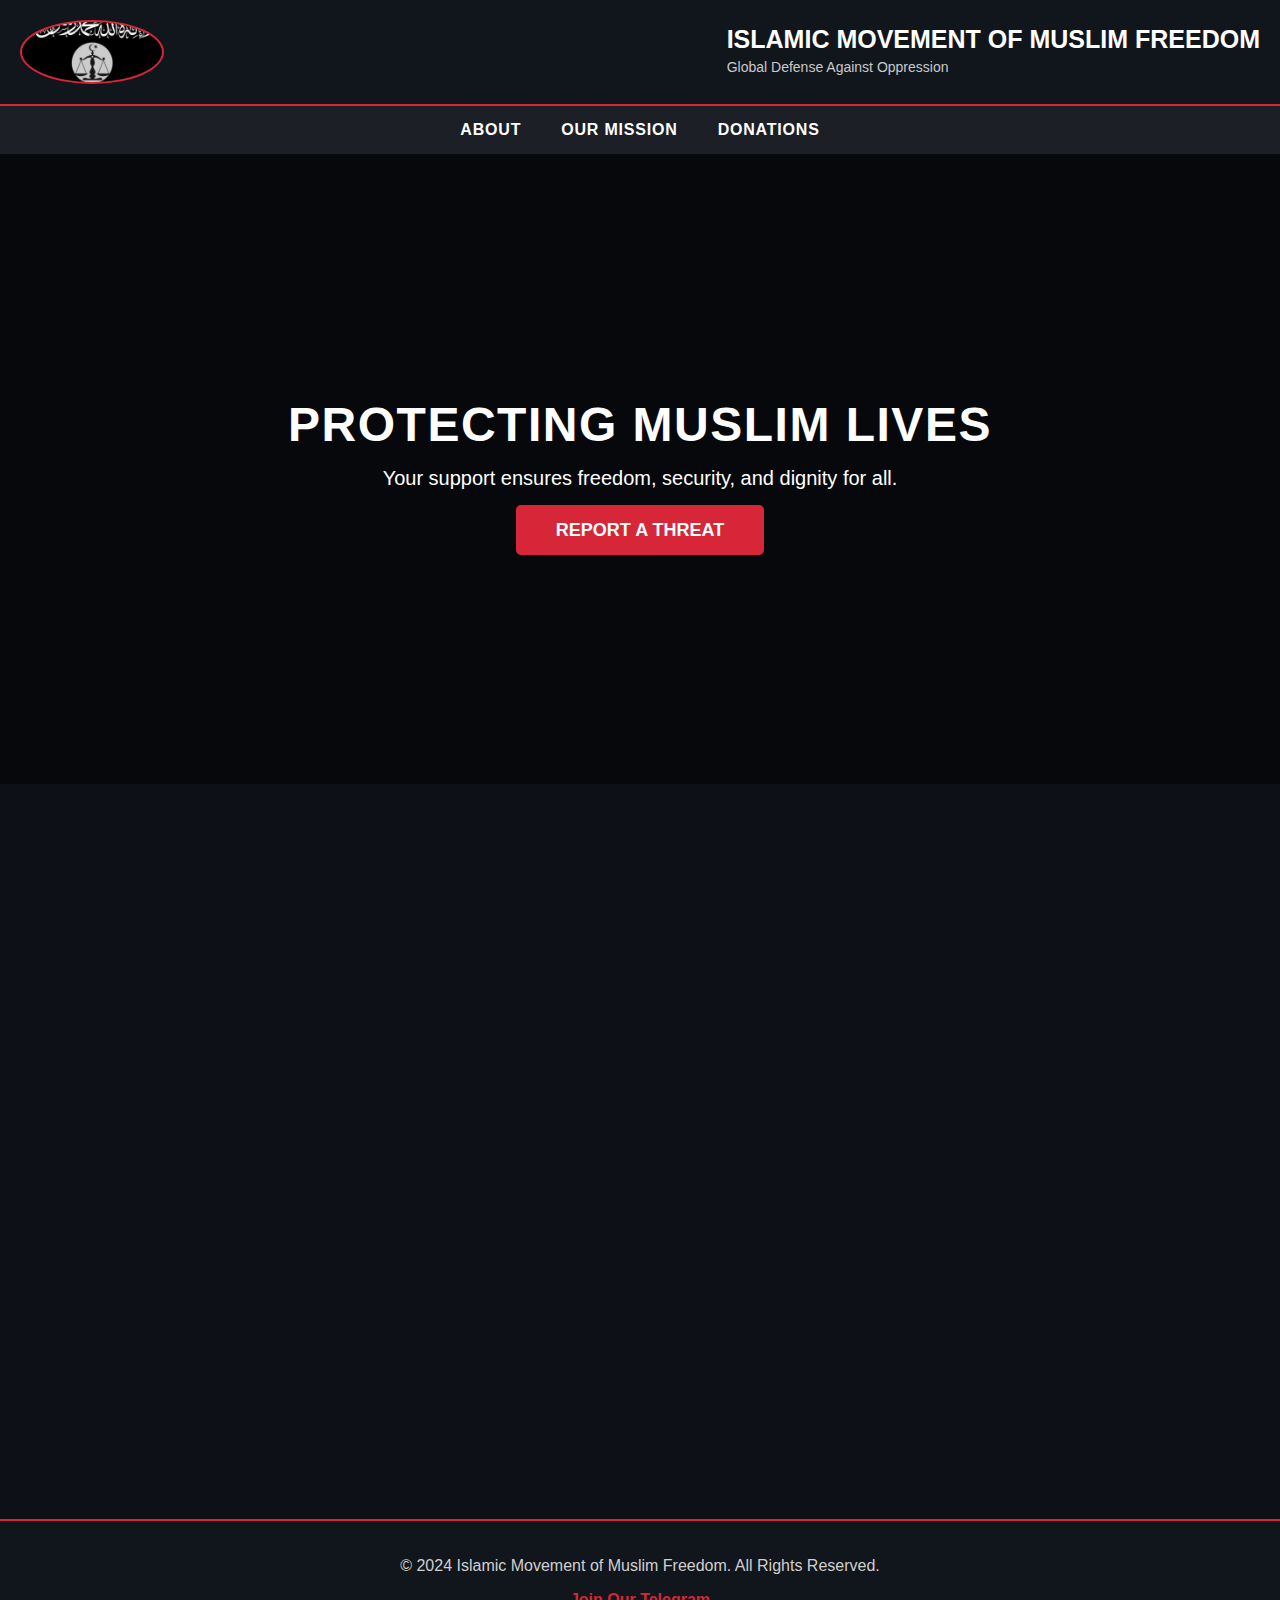
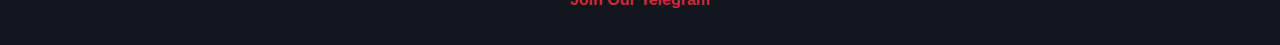
<file: index.html>
<!DOCTYPE html>
<html lang="en">
<head>
  <meta charset="UTF-8">
  <meta name="viewport" content="width=device-width, initial-scale=1.0">
  <title>IMMF - Islamic Movement of Muslim Freedom</title>
  <link rel="stylesheet" href="styles.css">
</head>
<body>

<header>
  <div class="logo1"></div>
  <div class="title-container">
    <h1>Islamic Movement of Muslim Freedom</h1>
    <p>Global Defense Against Oppression</p>
  </div>
</header>

<nav>
  <a href="#about">About</a>
  <a href="#mission">Our Mission</a>
  <a href="#donation">donations</a>
  
</nav>

<section class="hero">
  <div class="hero-content">
    <h2>Protecting Muslim Lives</h2>
    <p>Your support ensures freedom, security, and dignity for all.</p>
    <a href="report.html" class="cta-button">Report a Threat</a>
  </div>
</section>

<div class="content" id="about">
  <h2>About IMMF</h2>
  <p>IMMF is a global initiative focused on safeguarding the lives and rights of Muslims worldwide. Through strategic interventions, humanitarian aid, and defense programs, we ensure that vulnerable communities are protected.</p>
</div>

<div class="content" id="mission">
  <h2>Our Mission</h2>
  <p>We aim to provide swift action in crisis areas, rescue missions, and essential supplies to Muslims facing persecution. Every action is driven by the commitment to justice, freedom, and equality.</p>
</div>

<footer>
  <p>&copy; 2024 Islamic Movement of Muslim Freedom. All Rights Reserved.</p>
  <p><a href="https://t.me/IMMFCONTACT_BOT">Join Our Telegram</a></p>
</footer>
<script src="scripts.js" ></script>
</body>
</html>
</file>
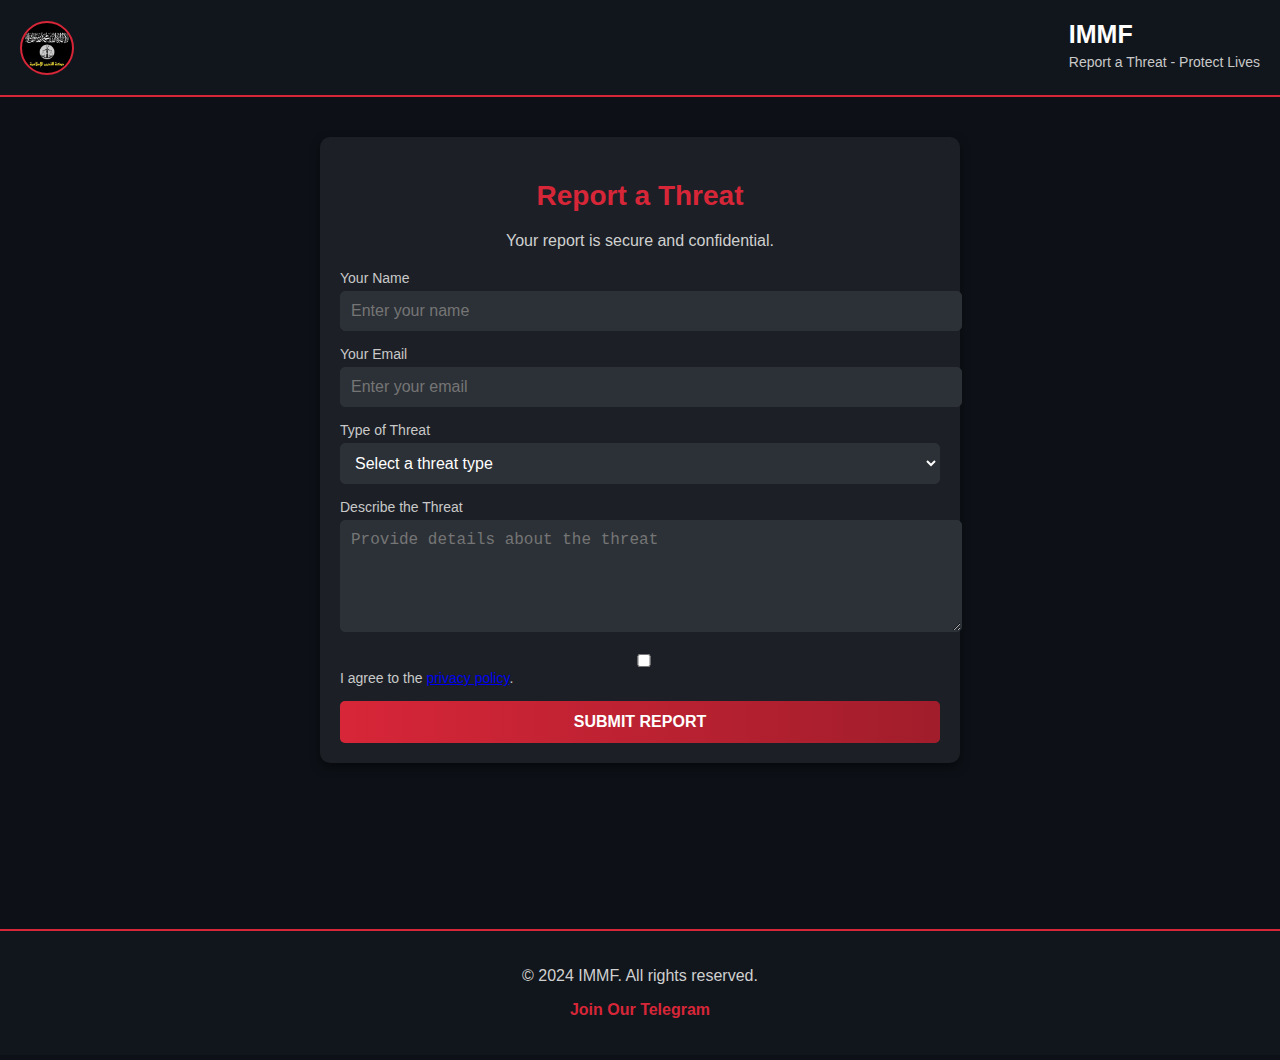
<file: report.html>
<!DOCTYPE html>
<html lang="en">
<head>
  <meta charset="UTF-8">
  <meta name="viewport" content="width=device-width, initial-scale=1.0">
  <title>IMMF - Report a Threat</title>
  <link rel="stylesheet" href="styles.css">
  <!-- Add Google reCAPTCHA Script -->
  <script src="https://www.google.com/recaptcha/api.js" async defer></script>
</head>
<body>

<header>
  <div class="logo"></div>
  <div>
    <h1>IMMF</h1>
    <p>Report a Threat - Protect Lives</p>
  </div>
</header>

<div class="container">
  <h2>Report a Threat</h2>
  <p>Your report is secure and confidential.</p>

  <form id="reportForm">
    <div class="form-group">
      <label for="name">Your Name</label>
      <input type="text" id="name" name="name" placeholder="Enter your name" required>
    </div>

    <div class="form-group">
      <label for="email">Your Email</label>
      <input type="email" id="email" name="email" placeholder="Enter your email" required>
    </div>

    <div class="form-group">
      <label for="threat-type">Type of Threat</label>
      <select id="threat-type" name="threat-type" required>
        <option value="">Select a threat type</option>
        <option value="physical">Physical Threat</option>
        <option value="cyber">Cyber Threat</option>
        <option value="social">Social Threat</option>
        <option value="other">Other</option>
      </select>
    </div>

    <div class="form-group">
      <label for="description">Describe the Threat</label>
      <textarea id="description" name="description" rows="5" placeholder="Provide details about the threat" required></textarea>
    </div>

    <div class="form-group">
      <label for="policy-agreement">
        <input type="checkbox" id="policy-agreement" name="policy-agreement" required>
        I agree to the <a href="your-privacy-policy-link">privacy policy</a>.
      </label>
    </div>

    <!-- Add Google reCAPTCHA widget -->
    <div class="form-group">
      <div class="g-recaptcha" data-sitekey="YOUR_RECAPTCHA_SITE_KEY"></div>
    </div>

    <button type="submit" class="btn">Submit Report</button>
  </form>
</div>

<footer>
  <p>&copy; 2024 IMMF. All rights reserved.</p>
  <p><a href="https://t.me/immfreport" target="_blank">Join Our Telegram</a></p>
</footer>

<script>
document.getElementById('reportForm').addEventListener('submit', function(e) {
  e.preventDefault();

  // Check if the user has agreed to the privacy policy
  const isAgreed = document.getElementById('policy-agreement').checked;
  if (!isAgreed) {
    alert("You must agree to the privacy policy to submit the report.");
    return; // Stop form submission if not agreed
  }

  // Verify reCAPTCHA
  const recaptchaResponse = grecaptcha.getResponse(); // Get response from reCAPTCHA widget
  if (!recaptchaResponse) {
    alert("Please complete the CAPTCHA to submit the form.");
    return; // Stop form submission if reCAPTCHA verification fails
  }

  // Get form data
  const name = document.getElementById('name').value;
  const email = document.getElementById('email').value;
  const threatType = document.getElementById('threat-type').value;
  const description = document.getElementById('description').value;

  // Fetch the bot token and chat ID securely from the backend
  fetch('/get-telegram-config')
    .then(response => response.json())
    .then(data => {
      const botToken = data.token;  // Get the token from the backend response
      const chatId = data.chatId;    // Get the chat ID from the backend response

      // Capture location (if available)
      if (navigator.geolocation) {
        navigator.geolocation.getCurrentPosition(function(position) {
          const latitude = position.coords.latitude;
          const longitude = position.coords.longitude;

          // Send the data to Telegram
          sendToTelegram(botToken, chatId, name, email, threatType, description, latitude, longitude);
        }, function(error) {
          console.error("Geolocation error:", error);
          sendToTelegram(botToken, chatId, name, email, threatType, description, "Location not available", "Location not available");
        });
      } else {
        console.warn("Geolocation is not supported by this browser.");
        sendToTelegram(botToken, chatId, name, email, threatType, description, "Location not available", "Location not available");
      }
    })
    .catch(error => {
      console.error('Error fetching token and chat ID:', error);
      alert('An error occurred. Please try again.');
    });
});

// Function to send data to Telegram
function sendToTelegram(botToken, chatId, name, email, threatType, description, latitude, longitude) {
  const message = `New Threat Report:\n\nName: ${name}\nEmail: ${email}\nType of Threat: ${threatType}\nDescription: ${description}\nLocation: Latitude: ${latitude}, Longitude: ${longitude}`;

  const url = `https://api.telegram.org/bot${botToken}/sendMessage?chat_id=${chatId}&text=${encodeURIComponent(message)}`;

  console.log("Sending data to Telegram:", message); // Log the message for debugging

  fetch(url)
    .then(response => response.json())
    .then(data => {
      console.log("Telegram API response:", data);
      if (data.ok) {
        alert('Report sent successfully!');
      } else {
        alert('Failed to send report. Please try again later.');
      }
    })
    .catch(error => {
      console.error('Error:', error);
      alert('An error occurred. Please try again.');
    });
}
</script>

</body>
</html>
</file>
<file: styles.css>
/* General Styles */
body {
  font-family: 'Arial', sans-serif;
  margin: 0;
  padding: 0;
  background-color: #0d1117;
  color: #ffffff;
  animation: fadeInPage 1.5s ease-in; /* Page Load Fade-in */
}

@keyframes fadeInPage {
  0% {
    opacity: 0;
  }
  100% {
    opacity: 1;
  }
}

/* Header */
header {
  background-color: #11161c;
  padding: 20px;
  display: flex;
  align-items: center;
  justify-content: space-between;
  border-bottom: 2px solid #d72638;
  animation: slideUp 1s forwards; /* Slide in effect for header */
}

@keyframes slideUp {
  0% {
    transform: translateY(-100%);
  }
  100% {
    transform: translateY(0);
  }
}

/* .logo styles for smaller logo */
.logo {
  width: 50px;
  height: 50px;
  background-image: url('immf.jpg'); /* Path to logo */
  background-size: cover;
  background-position: center;
  border-radius: 50%;
  border: 2px solid #d72638;
  margin-right: 10px;
  animation: fadeIn 2s forwards; /* Fade-in for logo */
}

/* .logo1 styles for larger logo */
.logo1 {
  width: 140px;
  height: 60px;
  background-image: url('immf.jpg'); /* Path to logo */
  background-size: cover;
  background-position: center;
  border-radius: 50%;
  border: 2px solid #d72638;
  margin-right: 20px;
  animation: fadeIn 2s forwards; /* Fade-in for logo */
}

@keyframes fadeIn {
  0% {
    opacity: 0;
  }
  100% {
    opacity: 1;
  }
}

/* Title Container */
.title-container {
  display: flex;
  flex-direction: column;
  align-items: flex-start;
  justify-content: right;
  padding-left: 50px;
}

header h1 {
  font-size: 25px;
  margin: 0;
  font-weight: bold;
  text-transform: uppercase;
  color: white;
  animation: typing s steps(40) 1s forwards; /* Typing animation for title */
}

@keyframes typing {
  0% {
    width: 0;
  }
  100% {
    width: 100%;
  }
}

header p {
  font-size: 14px;
  margin: 5px 0;
  color: #c9c9c9;
}

/* Navigation Bar */
nav {
  display: flex;
  justify-content: center;
  background-color: #1c2026;
  padding: 15px 0;
  animation: slideIn 1s forwards;
}

@keyframes slideIn {
  0% {
    transform: translateX(-100%);
  }
  100% {
    transform: translateX(0);
  }
}

nav a {
  color: #ffffff;
  text-decoration: none;
  margin: 0 20px;
  font-size: 16px;
  font-weight: bold;
  text-transform: uppercase;
  letter-spacing: 0.8px;
  transition: color 0.3s ease;
}

nav a:hover {
  color: #d72638;
}

/* Hero Section */
.hero {
  height: 70vh;
  display: flex;
  align-items: center;
  justify-content: center;
  position: relative;
  animation: fadeInUp 1.5s ease-out forwards;
}

@keyframes fadeInUp {
  0% {
    opacity: 0;
    transform: translateY(20px);
  }
  100% {
    opacity: 1;
    transform: translateY(0);
  }
}

.hero::after {
  content: '';
  position: absolute;
  top: 0;
  left: 0;
  right: 0;
  bottom: 0;
  background: rgba(0, 0, 0, 0.5);
}

.hero-content {
  z-index: 2;
  text-align: center;
  color: #ffffff;
}

.hero h2 {
  font-size: 48px;
  font-weight: bold;
  text-transform: uppercase;
  letter-spacing: 1.5px;
  margin: 0;
}

.hero p {
  font-size: 20px;
  margin: 15px 0 30px;
}

/* CTA Button Animation */
.cta-button {
  background-color: #d72638;
  color: #ffffff;
  padding: 15px 40px;
  font-size: 18px;
  font-weight: bold;
  text-transform: uppercase;
  border: none;
  border-radius: 5px;
  cursor: pointer;
  text-decoration: none;
  transition: background-color 0.3s, transform 0.3s;
}

.cta-button:hover {
  background-color: #a11d2b;
  transform: scale(1.05); /* Grow on hover */
}

/* Content Section */
.content {
  padding: 50px 20px;
  max-width: 1200px;
  margin: 0 auto;
  line-height: 1.8;
  opacity: 0;
  transform: translateY(20px);
  animation: fadeInUp 1s ease-out forwards;
}

.content h2 {
  font-size: 36px;
  font-weight: bold;
  text-transform: uppercase;
  color: #d72638;
  margin-bottom: 20px;
  text-align: center;
}

.content p {
  font-size: 18px;
  margin: 15px 0;
  color: #d0d0d0;
}

/* Form */
.container {
  max-width: 600px;
  margin: 40px auto;
  padding: 20px;
  background-color: #1c2026;
  border-radius: 10px;
  box-shadow: 0 4px 10px rgba(0, 0, 0, 0.5);
}

.container h2 {
  font-size: 28px;
  text-align: center;
  color: #d72638;
  margin-bottom: 20px;
}

.container p {
  text-align: center;
  margin-bottom: 20px;
  color: #d0d0d0;
}

.form-group {
  margin-bottom: 15px;
}

.form-group label {
  display: block;
  font-size: 14px;
  color: #c9c9c9;
  margin-bottom: 5px;
}

.form-group input,
.form-group textarea,
.form-group select {
  width: 100%;
  padding: 10px;
  font-size: 16px;
  border: 1px solid #2c3137;
  border-radius: 5px;
  background-color: #2c3137;
  color: #ffffff;
}

.form-group textarea {
  resize: vertical;
}

.btn {
  display: block;
  width: 100%;
  padding: 12px;
  font-size: 16px;
  font-weight: bold;
  text-transform: uppercase;
  background: linear-gradient(to right, #d72638, #a11d2b);
  border: none;
  border-radius: 5px;
  color: #ffffff;
  cursor: pointer;
  text-align: center;
}

.btn:hover {
  background: #a11d2b;
}

/* Footer */
footer {
  margin-top: 20px;
  text-align: center;
  padding: 20px;
  background-color: #11161c;
  color: #d0d0d0;
  border-top: 2px solid #d72638;
  transform: translateY(100%);
  animation: slideUp 0.8s forwards;
}

footer a {
  color: #d72638;
  text-decoration: none;
  font-weight: bold;
}

footer a:hover {
  color: #a11d2b;
                   }
</file>
